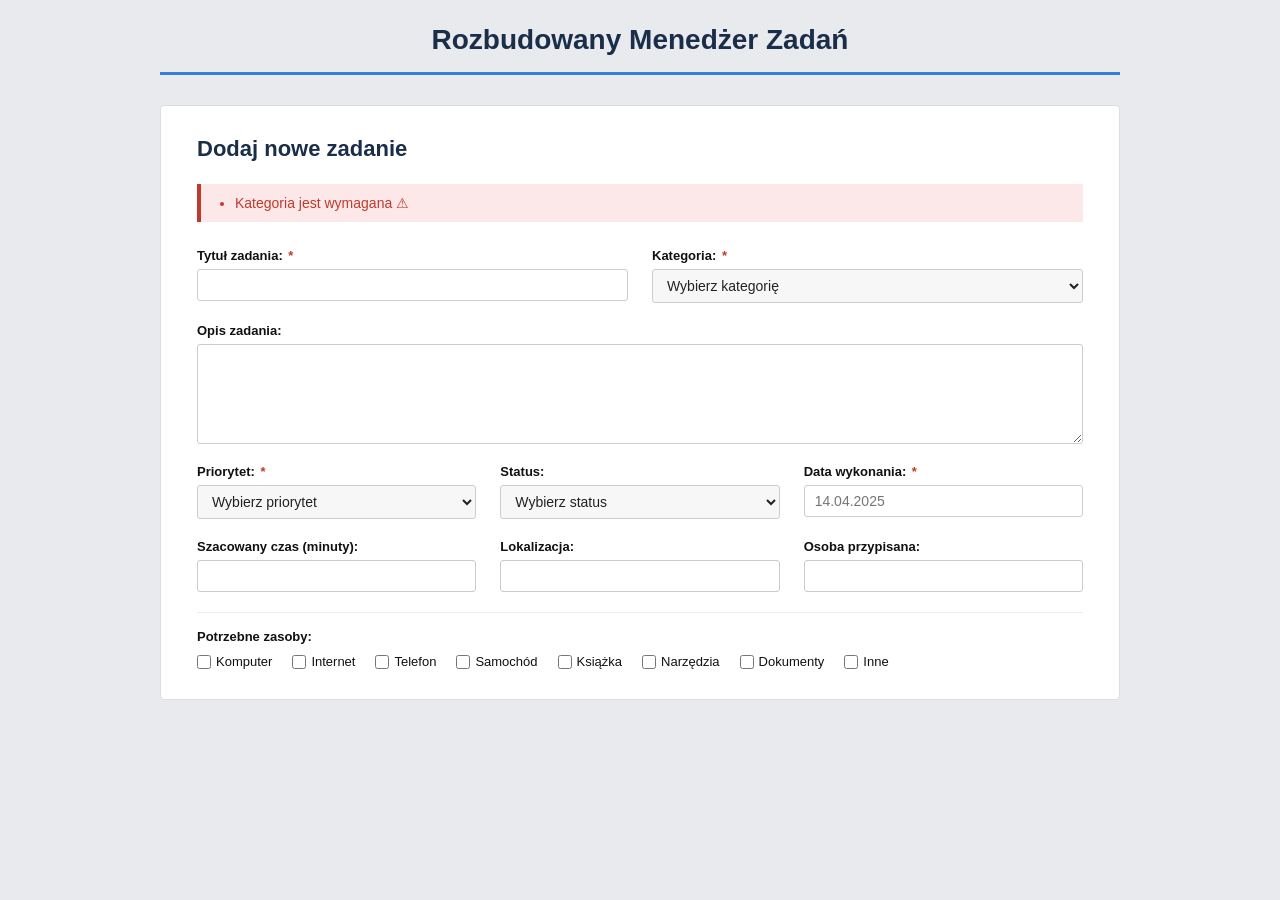
<file: taskTracker/index.html>
<!DOCTYPE html>
<html>

<head>
    <meta charset="UTF-8">
    <meta name="viewport" content="width=device-width, initial-scale=1.0">
    <title>Rozbudowany Menedżer Zadań</title>
    <link rel="stylesheet" href="style.css">
</head>

<body>

    <header>
        <div class="header-inner-blue-line">
            <h1>Rozbudowany Menedżer Zadań</h1>
        </div>
    </header>

    <main>
        <h2>Dodaj nowe zadanie</h2>

        <div class="alert" role="alert">
            <ul>
                <li>Kategoria jest wymagana ⚠</li>
            </ul>
        </div>

        <form action="#">
            <div class="form-grid">

                <!-- do grida -->
                <div class="row-2col">
                    <!-- do flexa -->
                    <div class="form-group">
                        <label for="tytul">Tytuł zadania: <span class="required">*</span></label>
                        <input type="text" id="tytul" name="tytul" required>
                    </div>
                    <div class="form-group">
                        <label for="kategoria">Kategoria: <span class="required">*</span></label>
                        <select id="kategoria" name="kategoria" required>
                            <option value="">Wybierz kategorię</option>
                            <option value="domowe">Domowe</option>
                            <option value="praca">Praca</option>
                            <option value="nauka">Nauka</option>
                            <option value="hobby">Hobby</option>
                            <option value="inne">Inne</option>
                        </select>
                    </div>
                </div>

                <div class="form-group full-width">
                    <label for="opis">Opis zadania:</label>
                    <textarea id="opis" name="opis"></textarea>
                </div>

                <div class="form-group">
                    <label for="priorytet">Priorytet: <span class="required">*</span></label>
                    <select id="priorytet" name="priorytet" required>
                        <option value="">Wybierz priorytet</option>
                        <option value="niski">Niski</option>
                        <option value="sredni">Średni</option>
                        <option value="wysoki">Wysoki</option>
                        <option value="krytyczny">Krytyczny</option>
                    </select>
                </div>

                <div class="form-group">
                    <label for="status">Status:</label>
                    <select id="status" name="status">
                        <option value="">Wybierz status</option>
                        <option value="nowe">Nowe</option>
                        <option value="w_toku">W toku</option>
                        <option value="zakonczone">Zakończone</option>
                    </select>
                </div>

                <div class="form-group">
                    <label for="data_wykonania">Data wykonania: <span class="required">*</span></label>
                    <input type="text" id="data_wykonania" name="data_wykonania" placeholder="14.04.2025" required>
                </div>

                <div class="form-group">
                    <label for="czas">Szacowany czas (minuty):</label>
                    <input type="number" id="czas" name="czas" min="0">
                </div>

                <div class="form-group">
                    <label for="lokalizacja">Lokalizacja:</label>
                    <input type="text" id="lokalizacja" name="lokalizacja">
                </div>

                <div class="form-group">
                    <label for="osoba">Osoba przypisana:</label>
                    <input type="text" id="osoba" name="osoba">
                </div>

                <div class="checkbox-group">
                    <label class="group-label">Potrzebne zasoby:</label>
                    <div class="checkboxes">
                        <label><input type="checkbox" name="zasoby" value="komputer"> Komputer</label>
                        <label><input type="checkbox" name="zasoby" value="internet"> Internet</label>
                        <label><input type="checkbox" name="zasoby" value="telefon"> Telefon</label>
                        <label><input type="checkbox" name="zasoby" value="samochod"> Samochód</label>
                        <label><input type="checkbox" name="zasoby" value="ksiazka"> Książka</label>
                        <label><input type="checkbox" name="zasoby" value="narzedzia"> Narzędzia</label>
                        <label><input type="checkbox" name="zasoby" value="dokumenty"> Dokumenty</label>
                        <label><input type="checkbox" name="zasoby" value="inne"> Inne</label>
                    </div>
                </div>

                <!-- Checkbox powiadomienia -->
                <!-- <div class="form-group full-width">
                    <label class="notification-label">
                        <input type="checkbox" name="powiadomienia" value="1">
                        Wyślij powiadomienie po dodaniu zadania
                    </label>
                </div> -->

                <!-- Przyciski -->
                <!-- <div class="buttons">
                    <button type="submit" class="btn-primary">Dodaj zadanie</button>
                    <button type="reset" class="btn-secondary">Wyczyść formularz</button>
                </div> -->

            </div>
        </form>
    </main>

</body>

</html>
</file>
<file: taskTracker/style.css>
* {
    box-sizing: border-box;
    margin: 0;
    padding: 0;
}

body {
    font-family: Arial, sans-serif;
    font-size: 14px;
    background-color: #e8eaed;
    color: #222;
}

header {
    background-color: #e8eaed;
    text-align: center;
    padding: 24px 30px 0;
}

.header-inner-blue-line {
    max-width: 960px;
    margin: 0 auto;
    border-bottom: 3px solid #3a7bd5;
}

main {
    max-width: 960px;
    margin: 30px auto;
    background: #fff;
    padding: 30px 36px;
    border: 1px solid #ddd;
    border-radius: 4px;
}

h1 {
    font-size: 28px;
    font-weight: bold;
    color: #1a2e4a;
    padding-bottom: 16px;
}


h2 {
    font-size: 22px;
    font-weight: bold;
    color: #1a2e4a;
    margin-bottom: 22px;
}

.alert {
    background-color: #fce8e8;
    border-left: 4px solid #c0392b;
    padding: 11px 16px;
    margin-bottom: 26px;
    color: #c0392b;
    font-size: 14px;
}

.alert ul {
    list-style: disc;
    padding-left: 18px;
}

.form-grid {
    display: grid;
    grid-template-columns: 1fr 1fr 1fr;
    gap: 20px 24px;
}

.col-span-2 {
    grid-column: span 2;
}

.full-width {
    grid-column: 1 / -1;
}

.row-2col {
    grid-column: 1 / -1;
    display: grid;
    grid-template-columns: 1fr 1fr;
    gap: 24px;
}

.form-group {
    display: flex;
    flex-direction: column;
    gap: 6px;
}

label {
    font-weight: bold;
    font-size: 13px;
    color: #111;
}

label .required {
    color: #c0392b;
    margin-left: 2px;
}

input[type="text"],
input[type="number"],
input[type="date"],
textarea,
select {
    width: 100%;
    padding: 7px 10px;
    border: 1px solid #ccc;
    border-radius: 3px;
    font-size: 14px;
    font-family: Arial, sans-serif;
    background-color: #fff;
    color: #222;
    transition: border-color 0.2s, box-shadow 0.2s;
}

input[type="text"]:focus,
input[type="number"]:focus,
input[type="date"]:focus,
textarea:focus,
select:focus {
    outline: none;
    border-color: #4a7cc7;
    box-shadow: 0 0 0 3px rgba(74, 124, 199, 0.18);
}

select {
    background-color: #f7f7f7;
    cursor: pointer;
}

textarea {
    resize: vertical;
    min-height: 100px;
}

.checkbox-group {
    grid-column: 1 / -1;
    border-top: 1px solid #eee;
    padding-top: 16px;
}

.checkbox-group .group-label {
    display: block;
    font-weight: bold;
    font-size: 13px;
    margin-bottom: 10px;
}

.checkboxes {
    display: flex;
    flex-wrap: wrap;
    gap: 6px 20px;
}

.checkboxes label {
    display: flex;
    align-items: center;
    gap: 5px;
    font-weight: normal;
    font-size: 13px;
    cursor: pointer;
}

.checkboxes input[type="checkbox"] {
    width: 14px;
    height: 14px;
    cursor: pointer;
}

.notification-label {
    display: flex;
    align-items: center;
    gap: 7px;
    font-weight: normal;
    cursor: pointer;
}

.notification-label input[type="checkbox"] {
    width: 14px;
    height: 14px;
}

/* 
.buttons {
    grid-column: 1 / -1;
    display: flex;
    gap: 12px;
    padding-top: 6px;
}

button {
    padding: 9px 22px;
    border: none;
    border-radius: 3px;
    font-size: 14px;
    font-family: Arial, sans-serif;
    cursor: pointer;
    transition: background-color 0.2s, transform 0.1s;
}

.btn-primary {
    background-color: #2c5282;
    color: #fff;
}

.btn-primary:hover {
    background-color: #1a3a6b;
}

.btn-secondary {
    background-color: #e2e2e2;
    color: #333;
    border: 1px solid #ccc;
}

.btn-secondary:hover {
    background-color: #cacaca;
}

button:active {
    transform: scale(0.97);
} */

@media (max-width: 600px) {
    .form-grid {
        grid-template-columns: 1fr;
    }

    .col-span-2,
    .full-width,
    .checkbox-group,
    .buttons {
        grid-column: 1;
    }

    main {
        margin: 0;
        padding: 20px 16px;
        border-radius: 0;
        border-left: none;
        border-right: none;
    }
}
</file>
